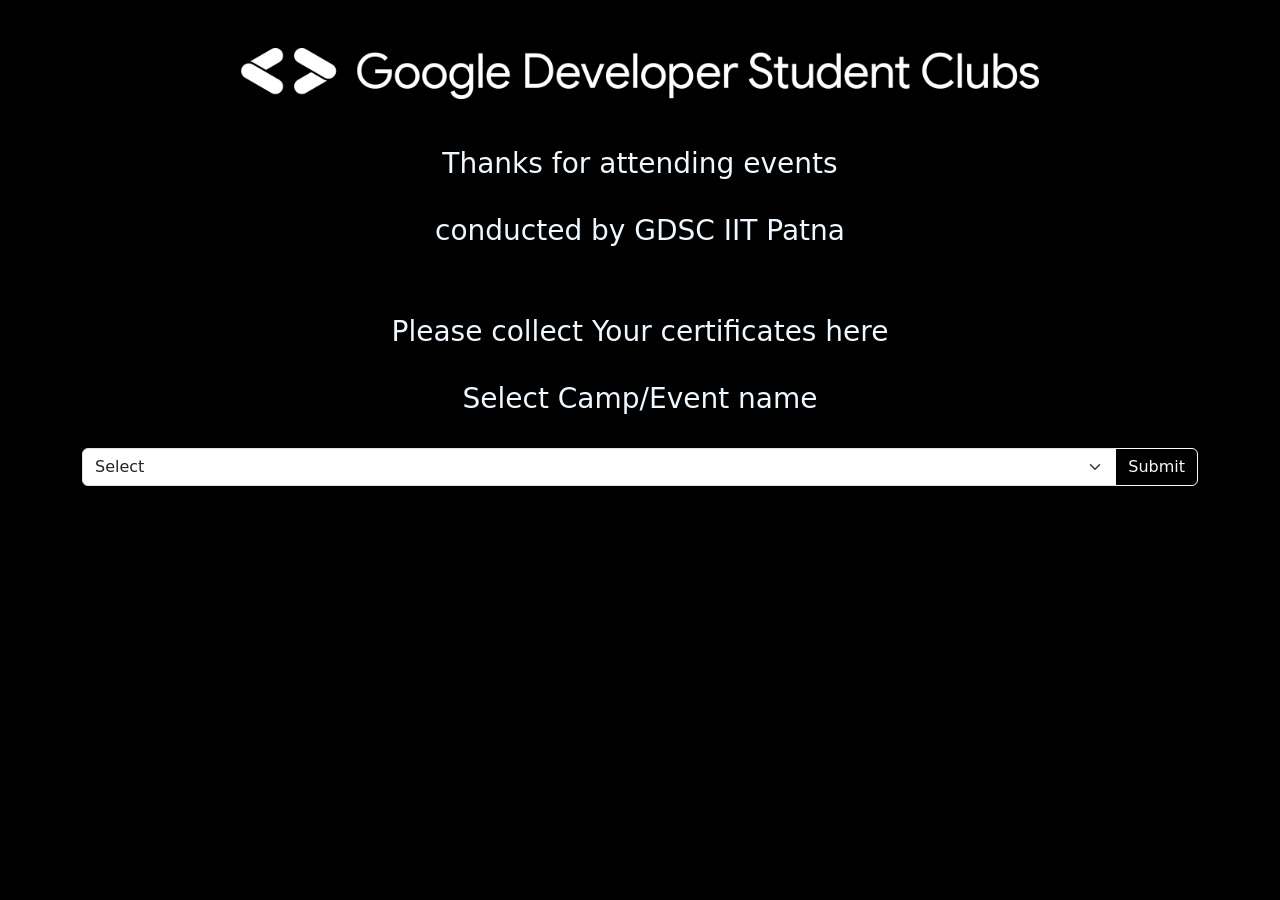
<file: index.html>
<!doctype html>
<html lang="en">

<head>
  <meta charset="utf-8">
  <meta name="viewport" content="width=device-width, initial-scale=1">
  <title>GDSC IIT Patna Certificates 22-23</title>

  <link href="https://cdn.jsdelivr.net/npm/bootstrap@5.2.3/dist/css/bootstrap.min.css" rel="stylesheet"
    integrity="sha384-rbsA2VBKQhggwzxH7pPCaAqO46MgnOM80zW1RWuH61DGLwZJEdK2Kadq2F9CUG65" crossorigin="anonymous">
  <link rel="stylesheet" href="styles.css">
</head>

<body>
  <div class="container my-5">
    <img src="logo.png" id="logo" /><br /><br /><br />
    <h3>Thanks for attending events
      <br /><br />conducted by GDSC IIT Patna<br /><br /><br />
      Please collect Your certificates here<br /><br />
      Select Camp/Event name
    </h3><br />
    <div class="input-group">
      <select class="form-select" id="select" aria-label="Example select with button addon">
      </select>
      <button class="btn btn-outline-light" id="button" type="submit" value="Submit">Submit</button>
    </div>

  </div>
  <script src="home.js" defer></script>
  <script src="https://cdn.jsdelivr.net/npm/@popperjs/core@2.11.6/dist/umd/popper.min.js"
    integrity="sha384-oBqDVmMz9ATKxIep9tiCxS/Z9fNfEXiDAYTujMAeBAsjFuCZSmKbSSUnQlmh/jp3"
    crossorigin="anonymous"></script>
  <script src="https://cdn.jsdelivr.net/npm/bootstrap@5.2.3/dist/js/bootstrap.min.js"
    integrity="sha384-cuYeSxntonz0PPNlHhBs68uyIAVpIIOZZ5JqeqvYYIcEL727kskC66kF92t6Xl2V"
    crossorigin="anonymous"></script>
  <script src="https://cdn.jsdelivr.net/npm/bootstrap@5.2.3/dist/js/bootstrap.bundle.min.js"
    integrity="sha384-kenU1KFdBIe4zVF0s0G1M5b4hcpxyD9F7jL+jjXkk+Q2h455rYXK/7HAuoJl+0I4"
    crossorigin="anonymous"></script>
</body>

</html>
</file>
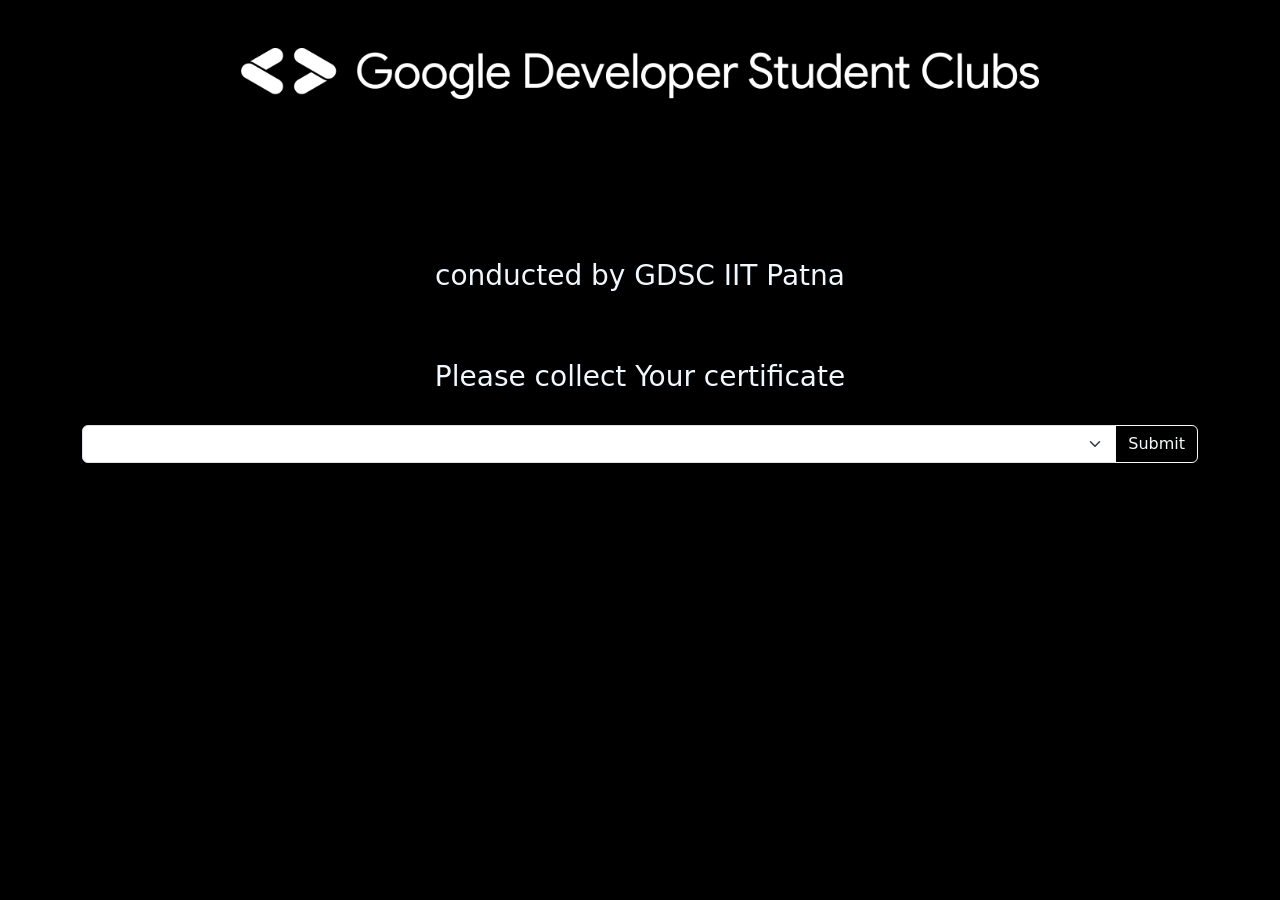
<file: eventpage.html>
<!doctype html>
<html lang="en">

<head>
  <meta charset="utf-8">
  <meta name="viewport" content="width=device-width, initial-scale=1">
  <title>GDSC IIT Patna Certificates 22-23</title>

  <link href="https://cdn.jsdelivr.net/npm/bootstrap@5.2.3/dist/css/bootstrap.min.css" rel="stylesheet"
    integrity="sha384-rbsA2VBKQhggwzxH7pPCaAqO46MgnOM80zW1RWuH61DGLwZJEdK2Kadq2F9CUG65" crossorigin="anonymous">
  <link rel="stylesheet" href="styles.css">
  <script>
    str = window.location.href
    if(str.slice(-1)=='#')
    window.location.href = './index.html'
    var str2 = str.match(/\d+$/)[0];
    eventfile = './data/'+str2 +'.js'
    var my_script = document.createElement('script');
    my_script.setAttribute('src', eventfile);
    document.head.appendChild(my_script);
    
  </script>

</head>

<body>
  <div class="container my-5">
    <img src="logo.png" id="logo" /><br /><br /><br />
    <h3 id="message"></h3>
    <br /><br />
    <h1 id="event_name"></h1><br /><br />
    <h3>conducted by GDSC IIT Patna<br /><br /><br />
      Please collect Your certificate</h3><br />
    <div class="input-group">
      <select class="form-select" id="select" aria-label="Example select with button addon">
      </select>
      <button class="btn btn-outline-light" id="button" type="submit" value="Submit">Submit</button>
    </div>

  </div>

  <script src="https://cdn.jsdelivr.net/npm/@popperjs/core@2.11.6/dist/umd/popper.min.js"
    integrity="sha384-oBqDVmMz9ATKxIep9tiCxS/Z9fNfEXiDAYTujMAeBAsjFuCZSmKbSSUnQlmh/jp3"
    crossorigin="anonymous"></script>
  <script src="https://cdn.jsdelivr.net/npm/bootstrap@5.2.3/dist/js/bootstrap.min.js"
    integrity="sha384-cuYeSxntonz0PPNlHhBs68uyIAVpIIOZZ5JqeqvYYIcEL727kskC66kF92t6Xl2V"
    crossorigin="anonymous"></script>
  <script src="https://cdn.jsdelivr.net/npm/bootstrap@5.2.3/dist/js/bootstrap.bundle.min.js"
    integrity="sha384-kenU1KFdBIe4zVF0s0G1M5b4hcpxyD9F7jL+jjXkk+Q2h455rYXK/7HAuoJl+0I4"
    crossorigin="anonymous"></script>
</body>

</html>
</file>
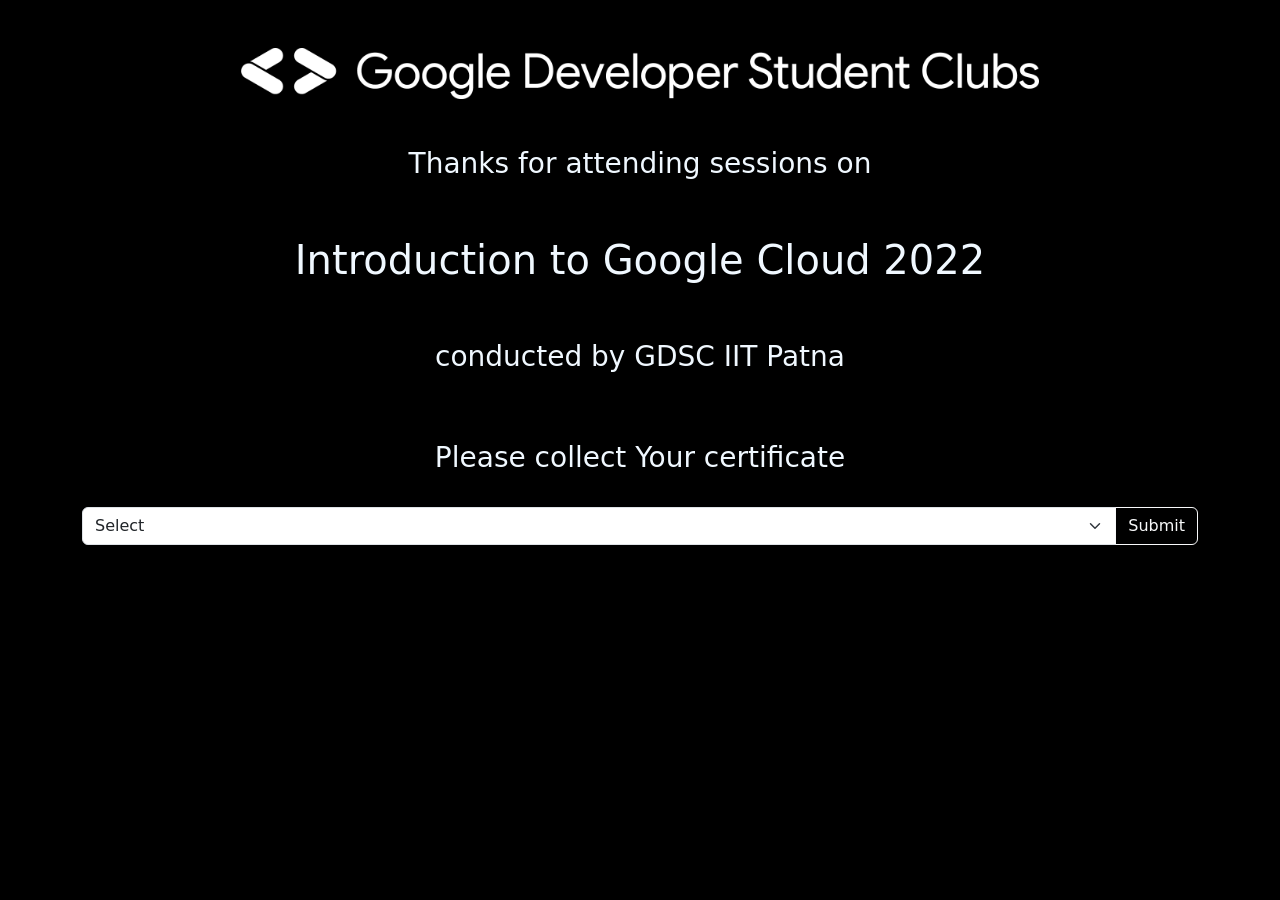
<file: eventPages/1.html>
<!doctype html>
<html lang="en">

<head>
  <meta charset="utf-8">
  <meta name="viewport" content="width=device-width, initial-scale=1">
  <title>GDSC IIT Patna Certificates 22-23</title>

  <link href="https://cdn.jsdelivr.net/npm/bootstrap@5.2.3/dist/css/bootstrap.min.css" rel="stylesheet"
    integrity="sha384-rbsA2VBKQhggwzxH7pPCaAqO46MgnOM80zW1RWuH61DGLwZJEdK2Kadq2F9CUG65" crossorigin="anonymous">
  <link rel="stylesheet" href="../styles.css">
  
</head>

<body>
  <div class="container my-5">
    <img src="../logo.png" id="logo" /><br /><br /><br />
    <h3 id="message"></h3>
    <br /><br />
    <h1 id="event_name"></h1><br /><br />
    <h3>conducted by GDSC IIT Patna<br /><br /><br />
      Please collect Your certificate</h3><br />
    <div class="input-group">
      <select class="form-select" id="select" aria-label="Example select with button addon">
      </select>
      <button class="btn btn-outline-light" id="button" type="submit" value="Submit">Submit</button>
    </div>

  </div>
  <script src="../data/1.js"></script>
  <script src="https://cdn.jsdelivr.net/npm/@popperjs/core@2.11.6/dist/umd/popper.min.js"
    integrity="sha384-oBqDVmMz9ATKxIep9tiCxS/Z9fNfEXiDAYTujMAeBAsjFuCZSmKbSSUnQlmh/jp3"
    crossorigin="anonymous"></script>
  <script src="https://cdn.jsdelivr.net/npm/bootstrap@5.2.3/dist/js/bootstrap.min.js"
    integrity="sha384-cuYeSxntonz0PPNlHhBs68uyIAVpIIOZZ5JqeqvYYIcEL727kskC66kF92t6Xl2V"
    crossorigin="anonymous"></script>
  <script src="https://cdn.jsdelivr.net/npm/bootstrap@5.2.3/dist/js/bootstrap.bundle.min.js"
    integrity="sha384-kenU1KFdBIe4zVF0s0G1M5b4hcpxyD9F7jL+jjXkk+Q2h455rYXK/7HAuoJl+0I4"
    crossorigin="anonymous"></script>
</body>

</html>
</file>
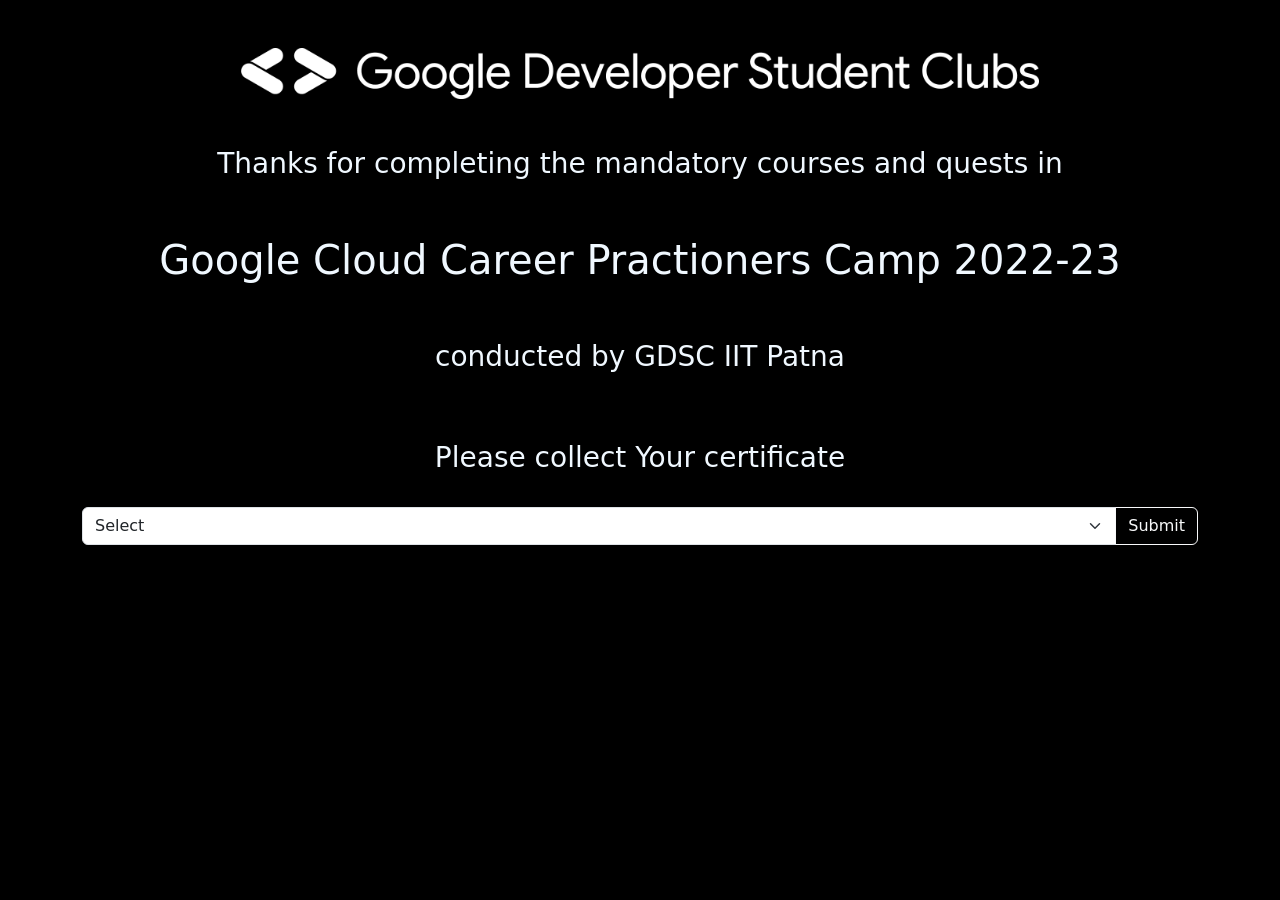
<file: eventPages/2.html>
<!doctype html>
<html lang="en">

<head>
  <meta charset="utf-8">
  <meta name="viewport" content="width=device-width, initial-scale=1">
  <title>GDSC IIT Patna Certificates 22-23</title>

  <link href="https://cdn.jsdelivr.net/npm/bootstrap@5.2.3/dist/css/bootstrap.min.css" rel="stylesheet"
    integrity="sha384-rbsA2VBKQhggwzxH7pPCaAqO46MgnOM80zW1RWuH61DGLwZJEdK2Kadq2F9CUG65" crossorigin="anonymous">
  <link rel="stylesheet" href="../styles.css">
  
</head>

<body>
  <div class="container my-5">
    <img src="../logo.png" id="logo" /><br /><br /><br />
    <h3 id="message"></h3>
    <br /><br />
    <h1 id="event_name"></h1><br /><br />
    <h3>conducted by GDSC IIT Patna<br /><br /><br />
      Please collect Your certificate</h3><br />
    <div class="input-group">
      <select class="form-select" id="select" aria-label="Example select with button addon">
      </select>
      <button class="btn btn-outline-light" id="button" type="submit" value="Submit">Submit</button>
    </div>

  </div>
  <script src="../data/2.js"></script>
  <script src="https://cdn.jsdelivr.net/npm/@popperjs/core@2.11.6/dist/umd/popper.min.js"
    integrity="sha384-oBqDVmMz9ATKxIep9tiCxS/Z9fNfEXiDAYTujMAeBAsjFuCZSmKbSSUnQlmh/jp3"
    crossorigin="anonymous"></script>
  <script src="https://cdn.jsdelivr.net/npm/bootstrap@5.2.3/dist/js/bootstrap.min.js"
    integrity="sha384-cuYeSxntonz0PPNlHhBs68uyIAVpIIOZZ5JqeqvYYIcEL727kskC66kF92t6Xl2V"
    crossorigin="anonymous"></script>
  <script src="https://cdn.jsdelivr.net/npm/bootstrap@5.2.3/dist/js/bootstrap.bundle.min.js"
    integrity="sha384-kenU1KFdBIe4zVF0s0G1M5b4hcpxyD9F7jL+jjXkk+Q2h455rYXK/7HAuoJl+0I4"
    crossorigin="anonymous"></script>
</body>

</html>
</file>
<file: styles.css>
body{
    text-align: center;
    background-color: black;
    color: aliceblue;
}
#logo
{
    max-height: 5ch;
    max-width: 80vw;
}
</file>
